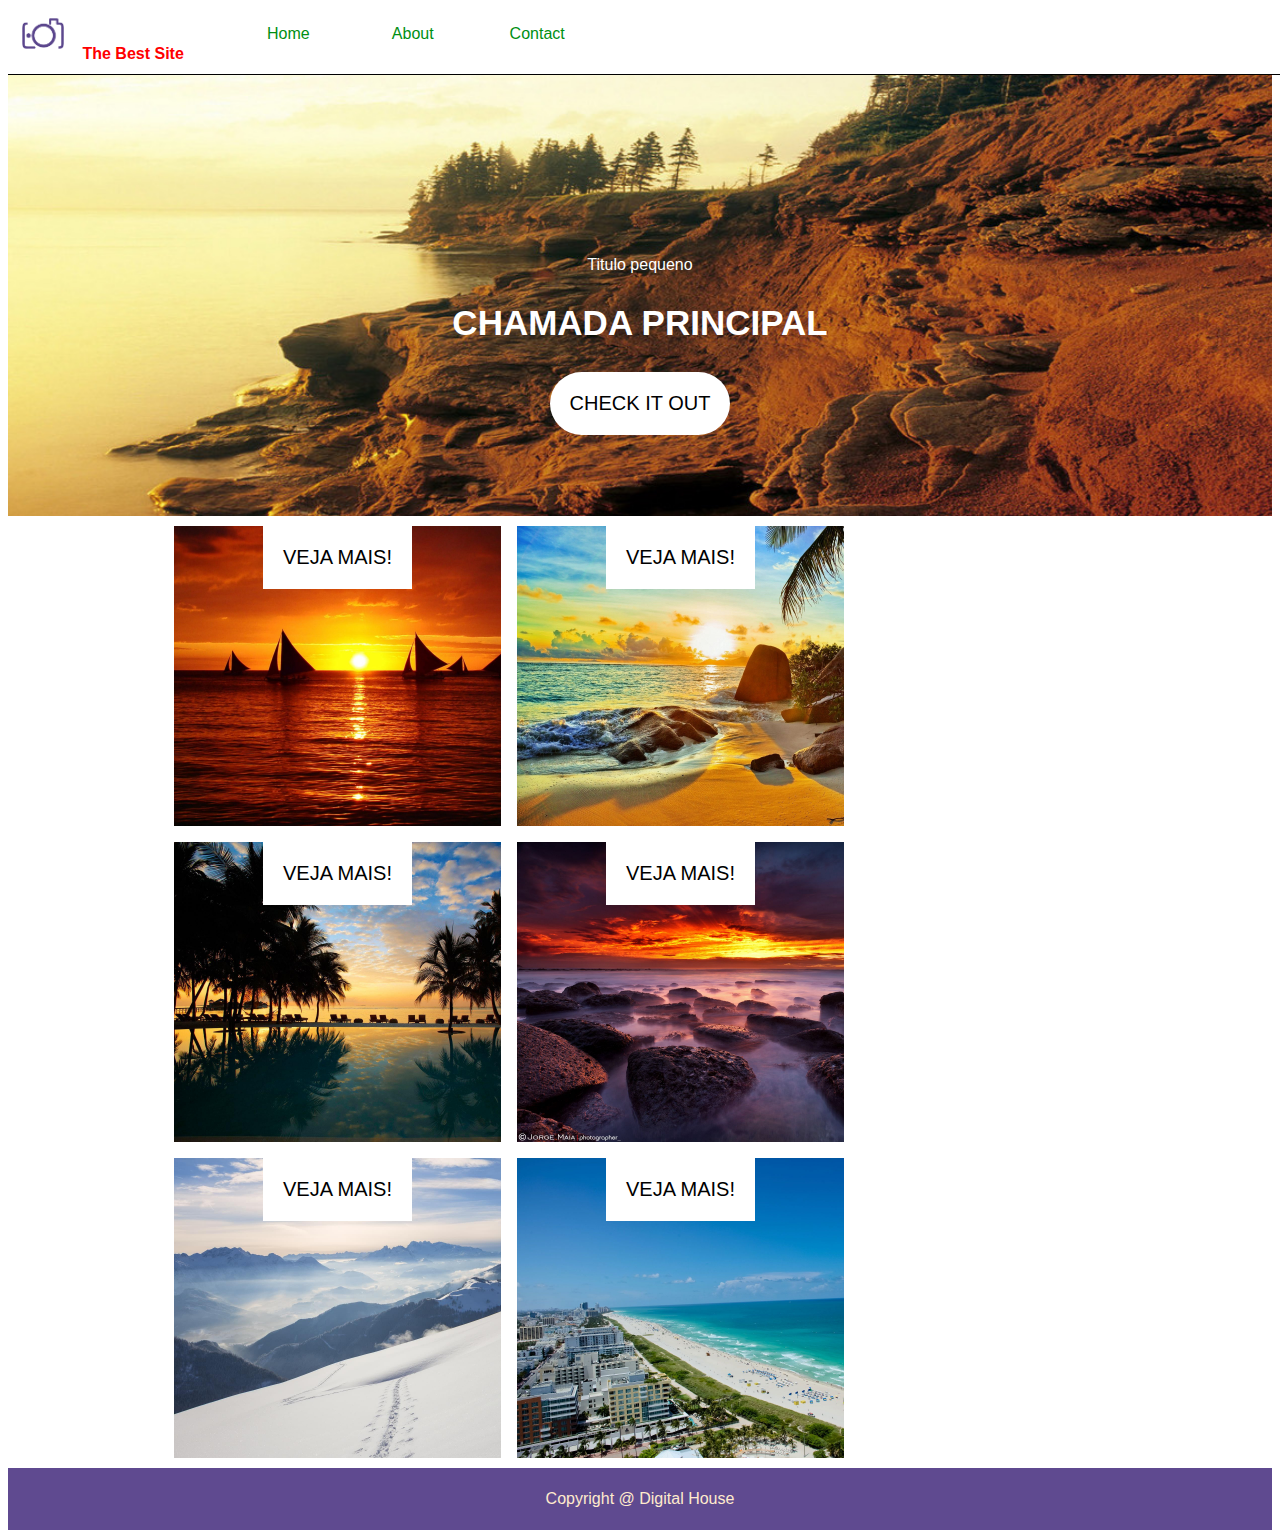
<file: index.html>
<!DOCTYPE html>
<html lang="pt-br">

<head>
    <meta charset="UTF-8">
    <meta name="viewport" content="width=device-width, initial-scale=1.0">
    <title>theBestSite</title>
    <link href="css/style.css" rel="stylesheet">



</head>

<body>
    <header>
        <div id="header">
            <img src="img/logo.png" alt="Coisa">
            <h1 class="titulo">The Best Site</h1>
            <nav>

                <ul>
                    <li>Home</li>
                    <li>About</li>
                    <li>Contact</li>
                </ul>
            </nav>

        </div>
    </header>
    <main>
        <section>
            <div id="banner">
                <p>Titulo pequeno </p>
                <h2>Chamada principal</h2>
                <button>Check it Out</button>
            </div>
        </section>
        <section id=section>
            <div class="box" id="box1">
                <button>Veja mais!</button>
            </div>

            <div class="box" id="box2">
                <button>Veja mais!</button>
            </div>

            <div class="box" id="box3">
                <button>Veja mais!</button>
            </div>

            <div class="box" id="box4">
                <button>Veja mais!</button>
            </div>

            <div class="box" id="box5">
                <button>Veja mais!</button>
            </div>

            <div class="box" id="box6">
                <button>Veja mais!</button>
            </div>

        </section>

    </main>
    <footer>
        <p>Copyright @ Digital House</p>
    </footer>
</body>

</html>
</file>
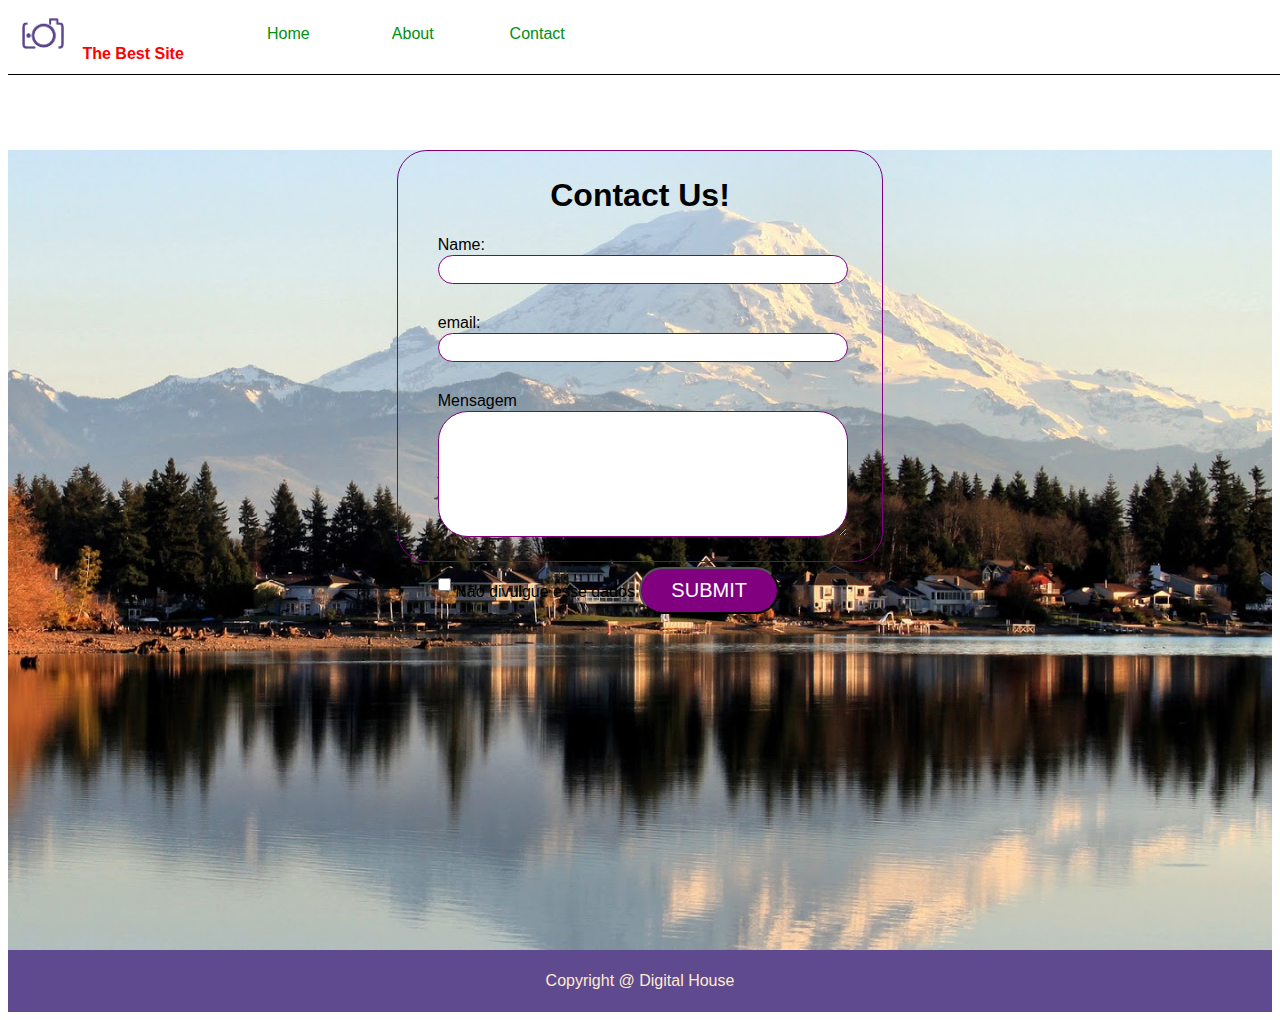
<file: contact.html>
<!DOCTYPE html>
<html lang="pt-br">

<head>
    <meta charset="UTF-8">
    <meta name="viewport" content="width=device-width, initial-scale=1.0">
    <title>Contact</title>
    <link href="css/style.css" rel="stylesheet">



</head>

<body>
    <header>
        <div id="header">
            <img src="img/logo.png" alt="Coisa">
            <h1 class="titulo">The Best Site</h1>
            <nav>

                <ul>
                    <li>Home</li>
                    <li>About</li>
                    <li>Contact</li>
                </ul>
            </nav>

        </div>
    </header>
    <main id="body">
        <form id="form">
            <h1>Contact Us!</h1>
            <div>

                <label for="name">Name:</label>
                <input type="text" name="name" id="name">

                <label for="email">email:</label>
                <input type="email" name="email" id="email">

                <label for="massage">Mensagem</label>
                <textarea name="maensagem" id="massage"></textarea>
            </div>

            <input type="checkbox" name="dados" id="dados" class="dados">
            <label for="dados" class="dados">Não divulgue esse dados </label>



            <button type="submit" class="dados">submit</button>


        </form>

    </main>
    <footer>
        <p>Copyright @ Digital House</p>
    </footer>
</body>

</html>
</file>
<file: css/style.css>
ul{
    color: #008f13;
    

}

.titulo{
    color:red;

}

body{
    font-family: 'Lucida Sans', 'Lucida Sans Regular', 'Lucida Grande', 'Lucida Sans Unicode', Geneva, Verdana, sans-serif;
       
     
}

/* Isso seleciona os filhos*/
#header *{
    display: inline-block;
    

}

#header h1{
    font-size: 16px;
}

#header img{
    width: 70px;
}

#header {
    border-bottom: black 1px solid;
    width: 100%;
    position: fixed;
    top: 0;
    z-index: 99;
    background-color: white;
    
}

#header ul{
    float: right;
    margin-top: 25px;
    margin-right: 25px;

}

#header ul *{
    width: 120px;
    text-align: center;
}

#banner{
    text-align: center;
    height: 500px;
    background-image: url('../img/banner.jpg');
    background-repeat: no-repeat;
    background-size: cover;
    color: white;
    font-size: bold;

}

#banner h2{
    font-size: 35px;
    text-transform: uppercase;
}

#banner p{
    padding-top: 240px;
}

#banner button{
    background-color: white;
    border: none;
    text-transform: uppercase;
    padding: 20px;
    font-size: 20px;
    font-weight: 400;
    border-radius: 50px;
}

#banner button:hover, .box button:hover{
    background-color: purple;
    color: white;
    cursor: pointer;
}

footer{
    background-color: #5f4a90;
    color: blanchedalmond;
    padding: 6px 0px 6px 0px;
    text-align: center;
}

.box{
    width: 327px;
    height: 300px;
    background-color:red;
    float: left;
    margin: 8px;
    
    background-size: cover;
}

.box button{
    background-color: white;
    border: none;
    text-transform: uppercase;
    padding: 20px;
    font-size: 20px;
    font-weight: 400;
}

#section{
    overflow: hidden;
    text-align: center;
    margin: 2px 158px;
   
}

#box1{
    background-image: url("../img/product-1.jpg");
}

#box2{
    background-image: url("../img/product-2.jpg");
}

#box3{
    background-image: url("../img/product-3.jpg");
}

#box4{
    background-image: url("../img/product-4.jpg");
}

#box5{
    background-image: url("../img/product-5.jpg");
}

#box6{
    background-image: url("../img/product-6.jpg");
}

#form{
    border: solid 1px ;
    width: 32%;
    margin: 150px auto;
    height: 50%;
    padding:  5px 40px;
    border: solid purple 1px;
    border-radius: 30px;
    position: relative;
    z-index: 1;
}

#form h1{
    text-align: center;


}
#form *{
    display: block;
    text-align: ;
}
#form input, #form textarea{
    width: 100%;
    margin: 1px auto ;
    border-radius: 30px;
    margin-bottom: 30px;
    border: solid purple 1px;
    height: 25px;
}

#form .dados{
    display: inline;
    width: auto;
    
}

#form textarea{
    height: 120px;
}

#form button{
    background-color: purple;
    color: white;
    text-transform: uppercase;
    font-size: 20px;
    padding: 10px 30px 10px 30px;
    border-radius: 30px;



}

#body{
    background-image: url("../img/bg.jpg");
    background-size: cover;
    background-repeat: no-repeat;
    margin: 0 0 0 0;
    height: 800px;
</file>
